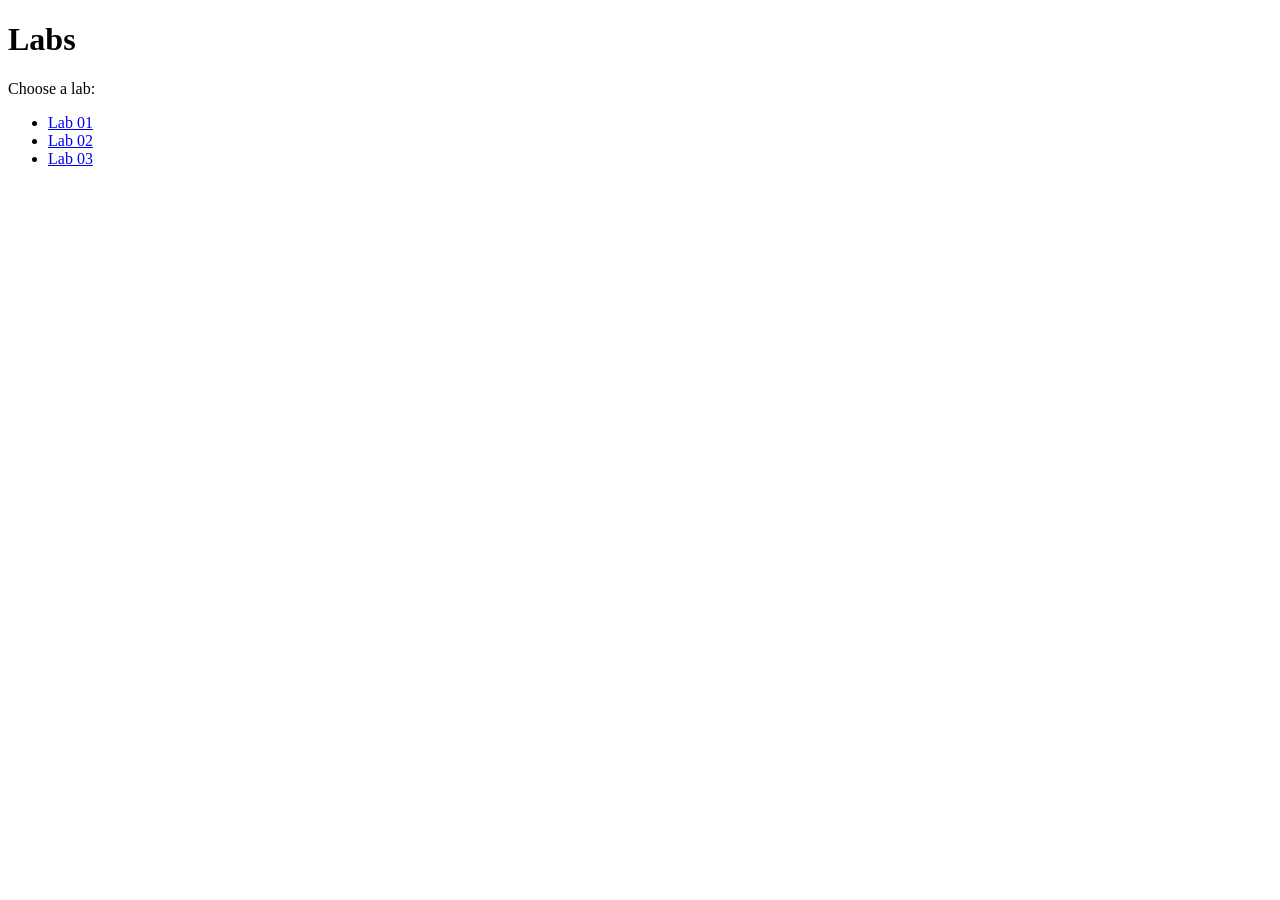
<file: index.html>
<!doctype html>
<html lang="en">
  <head>
    <meta charset="utf-8" />
    <meta name="viewport" content="width=device-width, initial-scale=1" />
    <title>Labs</title>
  </head>
  <body>
    <h1>Labs</h1>
    <p>Choose a lab:</p>

    <ul>
      <li><a href="/Lab01">Lab 01</a></li>
      <li><a href="/Lab02">Lab 02</a></li>
      <li><a href="/Lab03">Lab 03</a></li>
    </ul>
  </body>
</html>
</file>
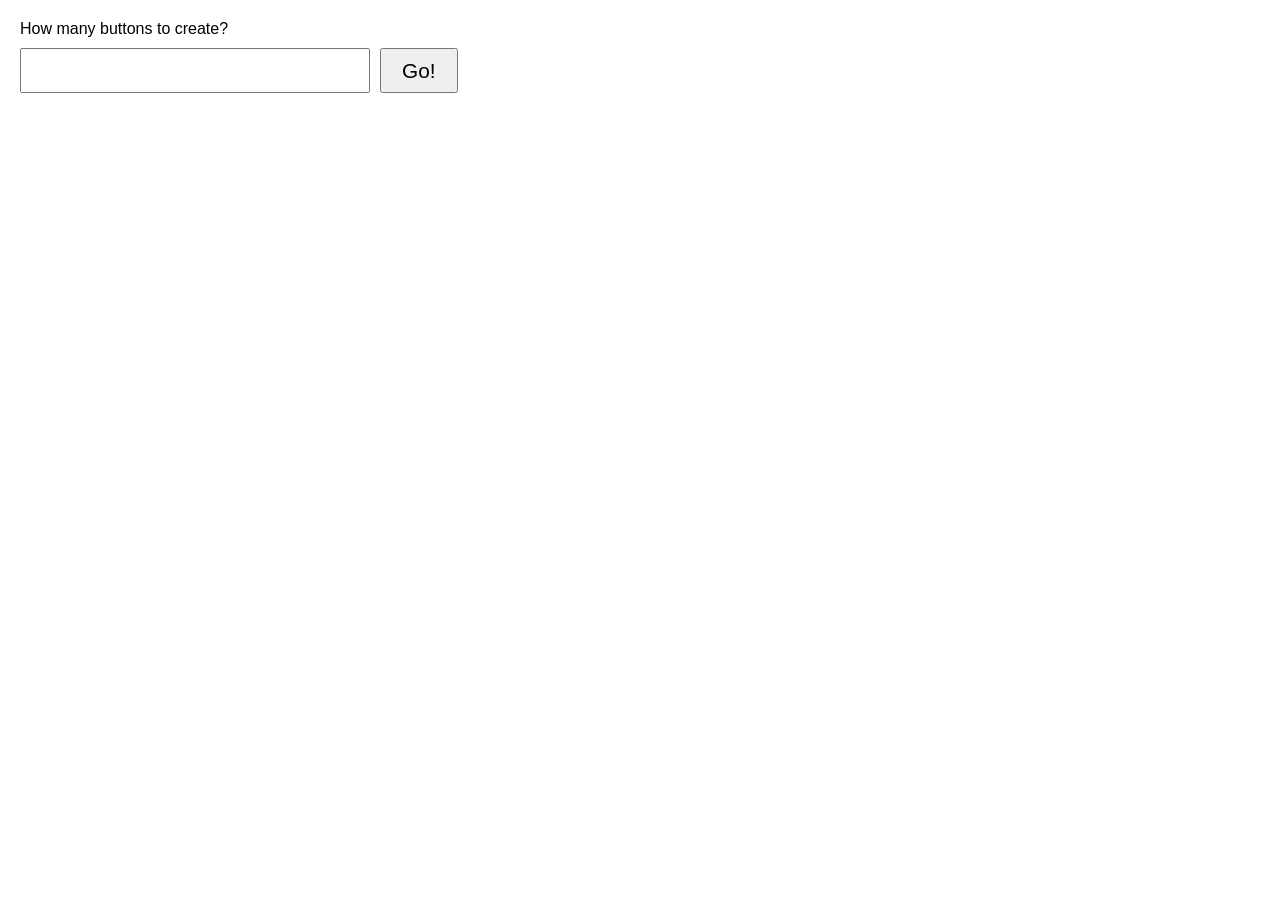
<file: Lab01/index.html>
<!doctype html>
<html lang="en">
    <head>
        <meta charset="UTF-8" />
        <meta name="viewport" content="width=device-width, initial-scale=1.0" />
        <link rel="stylesheet" href="./css/style.css" />
        <link rel="icon" href="./favicon.ico" />
    </head>
    <body>
        <main id="app"></main>
        <script type="module" src="./js/main.js"></script>
    </body>
</html>
</file>
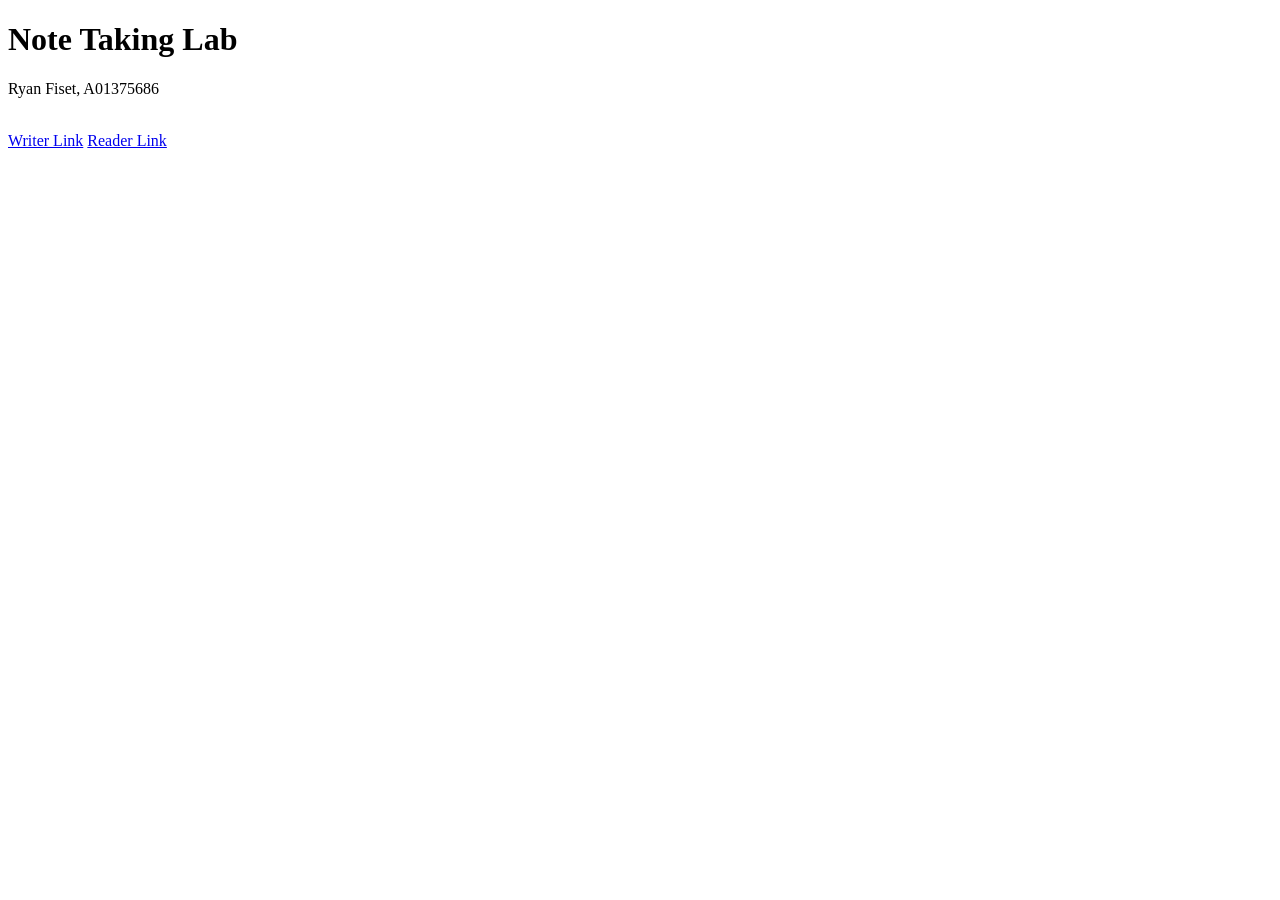
<file: Lab02/index.html>
<!doctype html>
<html lang="en">
    <head>
        <meta charset="UTF-8" />
        <meta name="viewport" content="width=device-width, initial-scale=1.0" />
        <link rel="stylesheet" href="./css/style.css" />
        <link rel="icon" href="./favicon.ico" />
        <title>Landing</title>
    </head>
    <body>
        <main id="landing">
            <h1 id="page-title"></h1>
            <p id="student-id"></p>
            <br />

            <nav class="page-links">
                <a
                    id="writer-link"
                    class="button-link"
                    href="./writer.html"
                ></a>
                <a
                    id="reader-link"
                    class="button-link"
                    href="./reader.html"
                ></a>
            </nav>
        </main>

        <script type="module" src="./js/main.js"></script>
    </body>
</html>
</file>
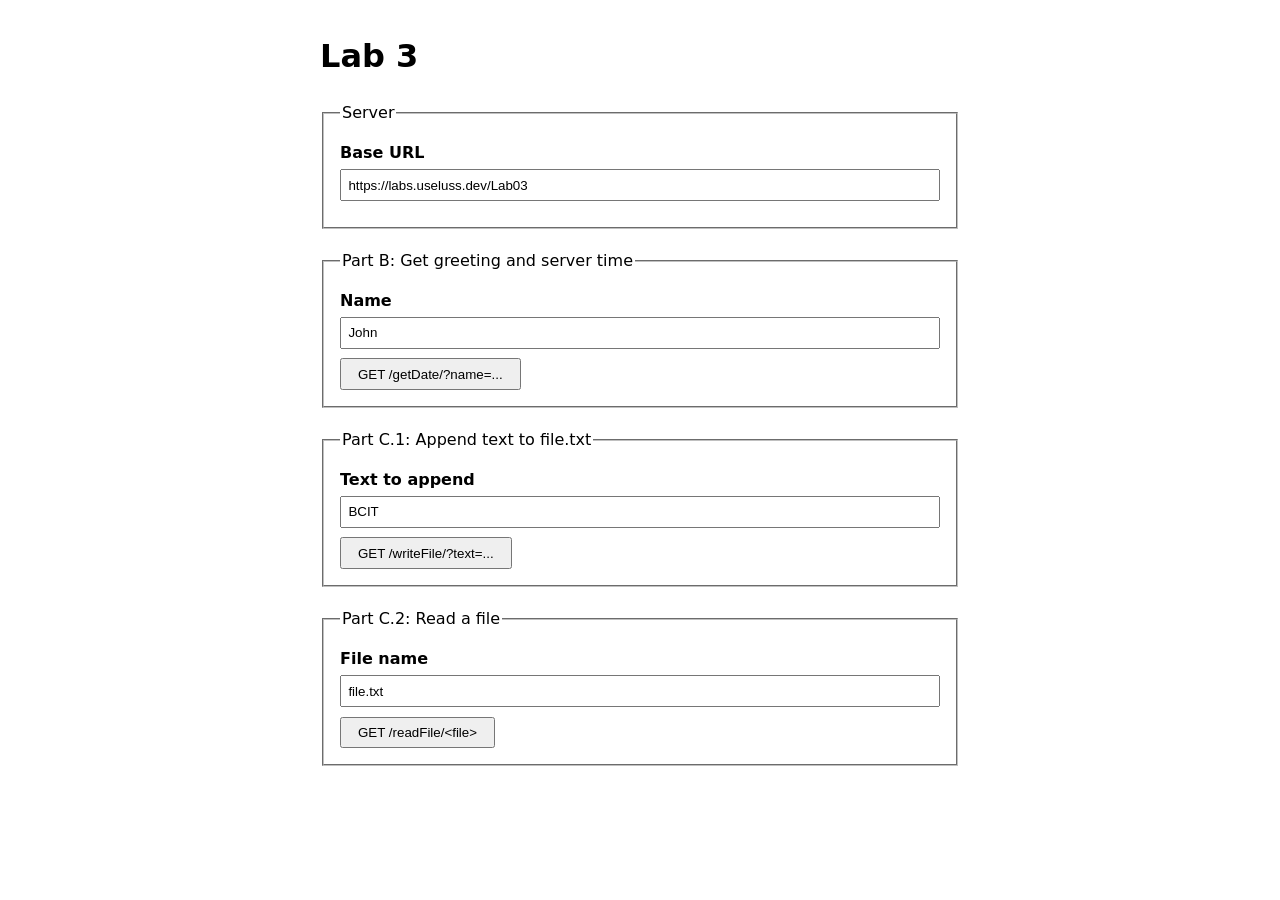
<file: Lab03/index.html>
<!-- AI used to generate this index page. -->
<!doctype html>
<html lang="en">
    <head>
        <meta charset="UTF-8" />
        <meta name="viewport" content="width=device-width, initial-scale=1" />
        <title>Lab 3</title>
        <style>
            body {
                font-family: system-ui, sans-serif;
                max-width: 640px;
                margin: 2rem auto;
                padding: 0 1rem;
                line-height: 1.5;
            }
            fieldset {
                margin-bottom: 1.25rem;
                padding: 1rem;
            }
            label {
                display: block;
                margin-bottom: 0.25rem;
                font-weight: 600;
            }
            input[type="text"] {
                width: 100%;
                box-sizing: border-box;
                padding: 0.4rem;
                margin-bottom: 0.6rem;
            }
            button {
                padding: 0.4rem 1rem;
            }
            code {
                background: #f0f0f0;
                padding: 0.1rem 0.3rem;
                border-radius: 3px;
            }
        </style>
    </head>
    <body>
        <h1>Lab 3</h1>

        <fieldset>
            <legend>Server</legend>
            <label for="base">Base URL</label>
            <input
                type="text"
                id="base"
                value="https://labs.useluss.dev/Lab03"
            />
        </fieldset>

        <fieldset>
            <legend>Part B: Get greeting and server time</legend>
            <form id="getDateForm">
                <label for="name">Name</label>
                <input type="text" id="name" value="John" />
                <button type="submit">GET /getDate/?name=...</button>
            </form>
        </fieldset>

        <fieldset>
            <legend>Part C.1: Append text to file.txt</legend>
            <form id="writeFileForm">
                <label for="text">Text to append</label>
                <input type="text" id="text" value="BCIT" />
                <button type="submit">GET /writeFile/?text=...</button>
            </form>
        </fieldset>

        <fieldset>
            <legend>Part C.2: Read a file</legend>
            <form id="readFileForm">
                <label for="filename">File name</label>
                <input type="text" id="filename" value="file.txt" />
                <button type="submit">GET /readFile/&lt;file&gt;</button>
            </form>
        </fieldset>

        <script>
            const getBase = () =>
                document
                    .getElementById("base")
                    .value.trim()
                    .replace(/\/+$/, "");

            const openUrl = (url) => window.open(url, "_blank");

            document
                .getElementById("getDateForm")
                .addEventListener("submit", (e) => {
                    e.preventDefault();
                    const name = encodeURIComponent(
                        document.getElementById("name").value
                    );
                    openUrl(`${getBase()}/getDate/?name=${name}`);
                });

            document
                .getElementById("writeFileForm")
                .addEventListener("submit", (e) => {
                    e.preventDefault();
                    const text = encodeURIComponent(
                        document.getElementById("text").value
                    );
                    openUrl(`${getBase()}/writeFile/?text=${text}`);
                });

            document
                .getElementById("readFileForm")
                .addEventListener("submit", (e) => {
                    e.preventDefault();
                    const file = encodeURIComponent(
                        document.getElementById("filename").value
                    );
                    openUrl(`${getBase()}/readFile/${file}`);
                });
        </script>
    </body>
</html>
</file>
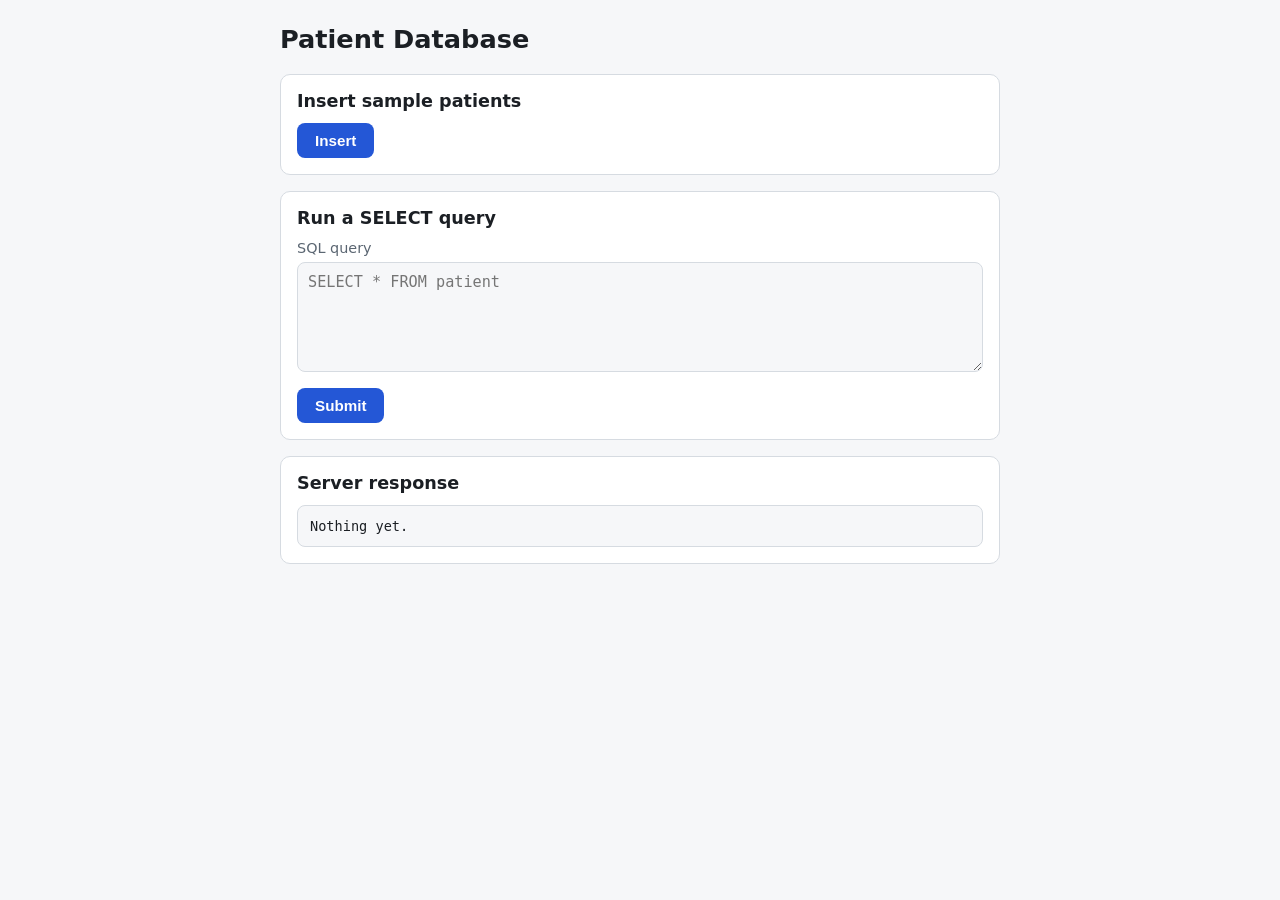
<file: Lab04/index.html>
<!doctype html>
<html lang="en">
    <head>
        <meta charset="UTF-8" />
        <meta name="viewport" content="width=device-width, initial-scale=1" />
        <title></title>
        <link rel="stylesheet" href="css/style.css" />
    </head>
    <body>
        <main>
            <h1 id="heading"></h1>

            <section>
                <h2 id="insertHeading"></h2>
                <button id="insertBtn" type="button"></button>
            </section>

            <section>
                <h2 id="queryHeading"></h2>
                <label id="queryLabel" for="queryInput"></label>
                <textarea id="queryInput"></textarea>
                <button id="queryBtn" type="button"></button>
            </section>

            <section>
                <h2 id="responseHeading"></h2>
                <pre id="output"></pre>
            </section>
        </main>

        <script src="lang/en/en.js"></script>
        <script src="js/main.js"></script>
    </body>
</html>
</file>
<file: Lab01/css/style.css>
* {
    box-sizing: border-box;
}

body {
    margin: 0;
    padding: 20px;
    font-family: Arial, sans-serif;
    overflow: hidden;
}

.input-field {
    display: flex;
    flex-direction: column;
    align-items: flex-start;
    gap: 10px;
}

.controls {
    display: flex;
    gap: 10px;
}

.controls input {
    width: 350px;
    height: 45px;
    padding: 5px 10px;
    font-size: 1.5rem;
}

.controls button {
    padding: 5px 20px;
    font-size: 1.3rem;
}

#game-area {
    position: relative;
    width: 100%;
    height: calc(100vh - 220px);
    margin-top: 20px;
    overflow: hidden;
}

#message {
    min-height: 24px;
    margin: 15px 0;
}

.memory-button {
    width: 10em;
    height: 5em;
    border: 2px solid #222;
    border-radius: 6px;
    color: white;
    font-size: 1.2rem;
    font-weight: bold;
    cursor: default;
}

.memory-button.clickable {
    cursor: pointer;
}

.memory-button:disabled {
    opacity: 1;
}
</file>
<file: Lab02/css/style.css>
.note {
    display: flex;
    align-items: flex-start;
    gap: 8px;
    margin-top: 12px;
}

.note textarea {
    width: 300px;
    min-height: 80px;
    resize: vertical;
}

.note button {
    flex-shrink: 0;
}
</file>
<file: Lab04/css/style.css>
/* Much of this styling was generated by claude. */
:root {
    --bg: #f6f7f9;
    --card: #ffffff;
    --text: #1b1f24;
    --muted: #5b6672;
    --border: #d6dbe1;
    --accent: #2457d6;
    --accent-text: #ffffff;
}

@media (prefers-color-scheme: dark) {
    :root {
        --bg: #14171b;
        --card: #1d2228;
        --text: #e8ecf0;
        --muted: #9aa6b2;
        --border: #333b44;
        --accent: #5b8cff;
        --accent-text: #0b1020;
    }
}

* {
    box-sizing: border-box;
}

body {
    margin: 0;
    padding: 24px 16px;
    background: var(--bg);
    color: var(--text);
    font-family:
        system-ui,
        -apple-system,
        "Segoe UI",
        Roboto,
        sans-serif;
}

main {
    max-width: 720px;
    margin: 0 auto;
}

h1 {
    margin: 0 0 20px;
    font-size: 1.6rem;
}
h2 {
    margin: 0 0 12px;
    font-size: 1.1rem;
}

section {
    background: var(--card);
    border: 1px solid var(--border);
    border-radius: 10px;
    padding: 16px;
    margin-bottom: 16px;
}

label {
    display: block;
    margin-bottom: 6px;
    color: var(--muted);
    font-size: 0.9rem;
}

textarea {
    width: 100%;
    min-height: 110px;
    padding: 10px;
    margin-bottom: 12px;
    font:
        0.95rem ui-monospace,
        Menlo,
        Consolas,
        monospace;
    color: var(--text);
    background: var(--bg);
    border: 1px solid var(--border);
    border-radius: 8px;
    resize: vertical;
}

button {
    padding: 9px 18px;
    font-size: 0.95rem;
    font-weight: 600;
    color: var(--accent-text);
    background: var(--accent);
    border: 0;
    border-radius: 8px;
    cursor: pointer;
}

button:hover {
    opacity: 0.9;
}

pre {
    margin: 0;
    padding: 12px;
    max-height: 420px;
    overflow: auto;
    white-space: pre-wrap;
    word-break: break-word;
    font:
        0.85rem ui-monospace,
        Menlo,
        Consolas,
        monospace;
    background: var(--bg);
    border: 1px solid var(--border);
    border-radius: 8px;
}
</file>
